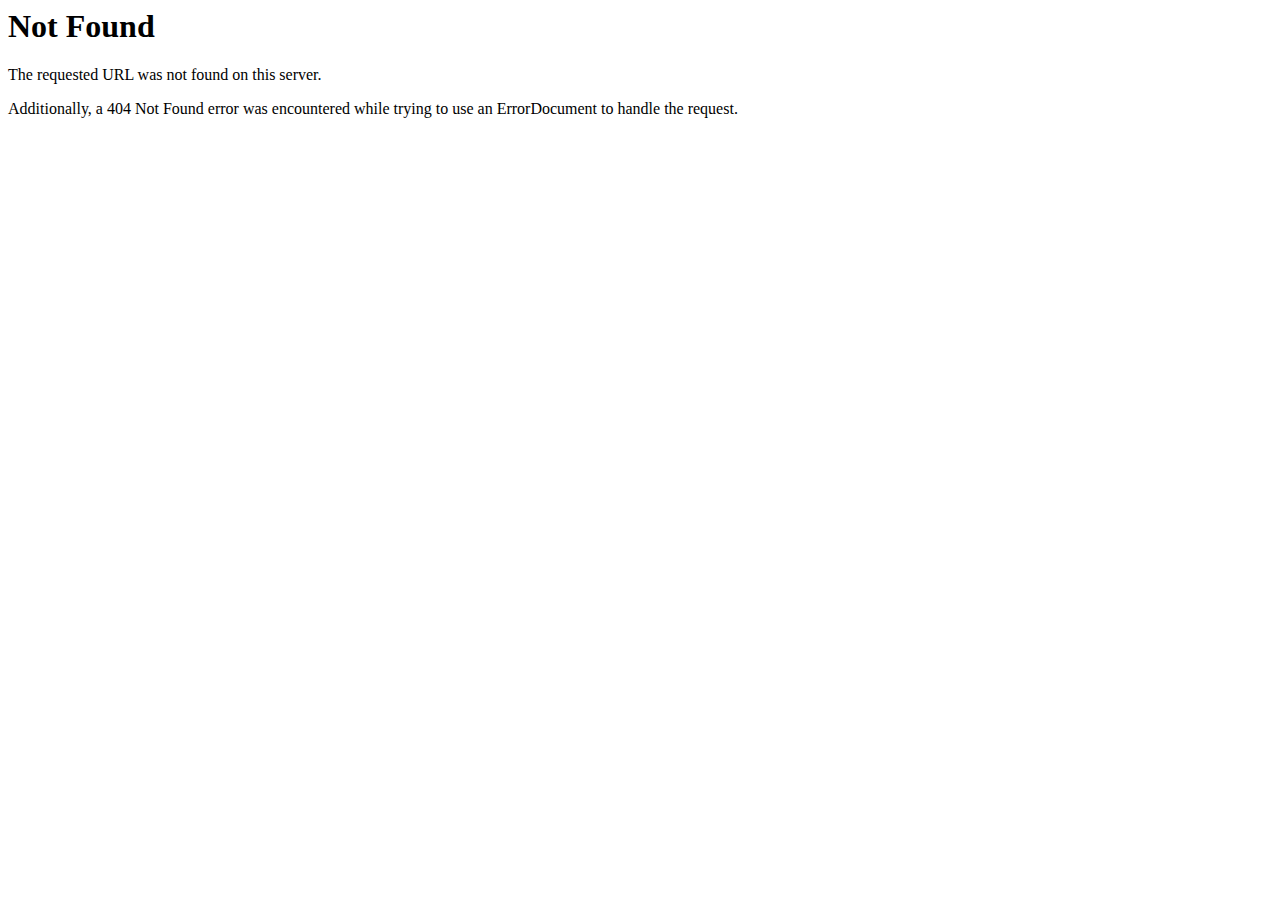
<file: image/asset 63.html>
<!DOCTYPE HTML PUBLIC "-//IETF//DTD HTML 2.0//EN">
<html><head>
<title>404 Not Found</title>
</head><body>
<h1>Not Found</h1>
<p>The requested URL was not found on this server.</p>
<p>Additionally, a 404 Not Found
error was encountered while trying to use an ErrorDocument to handle the request.</p>
</body></html>
</file>
